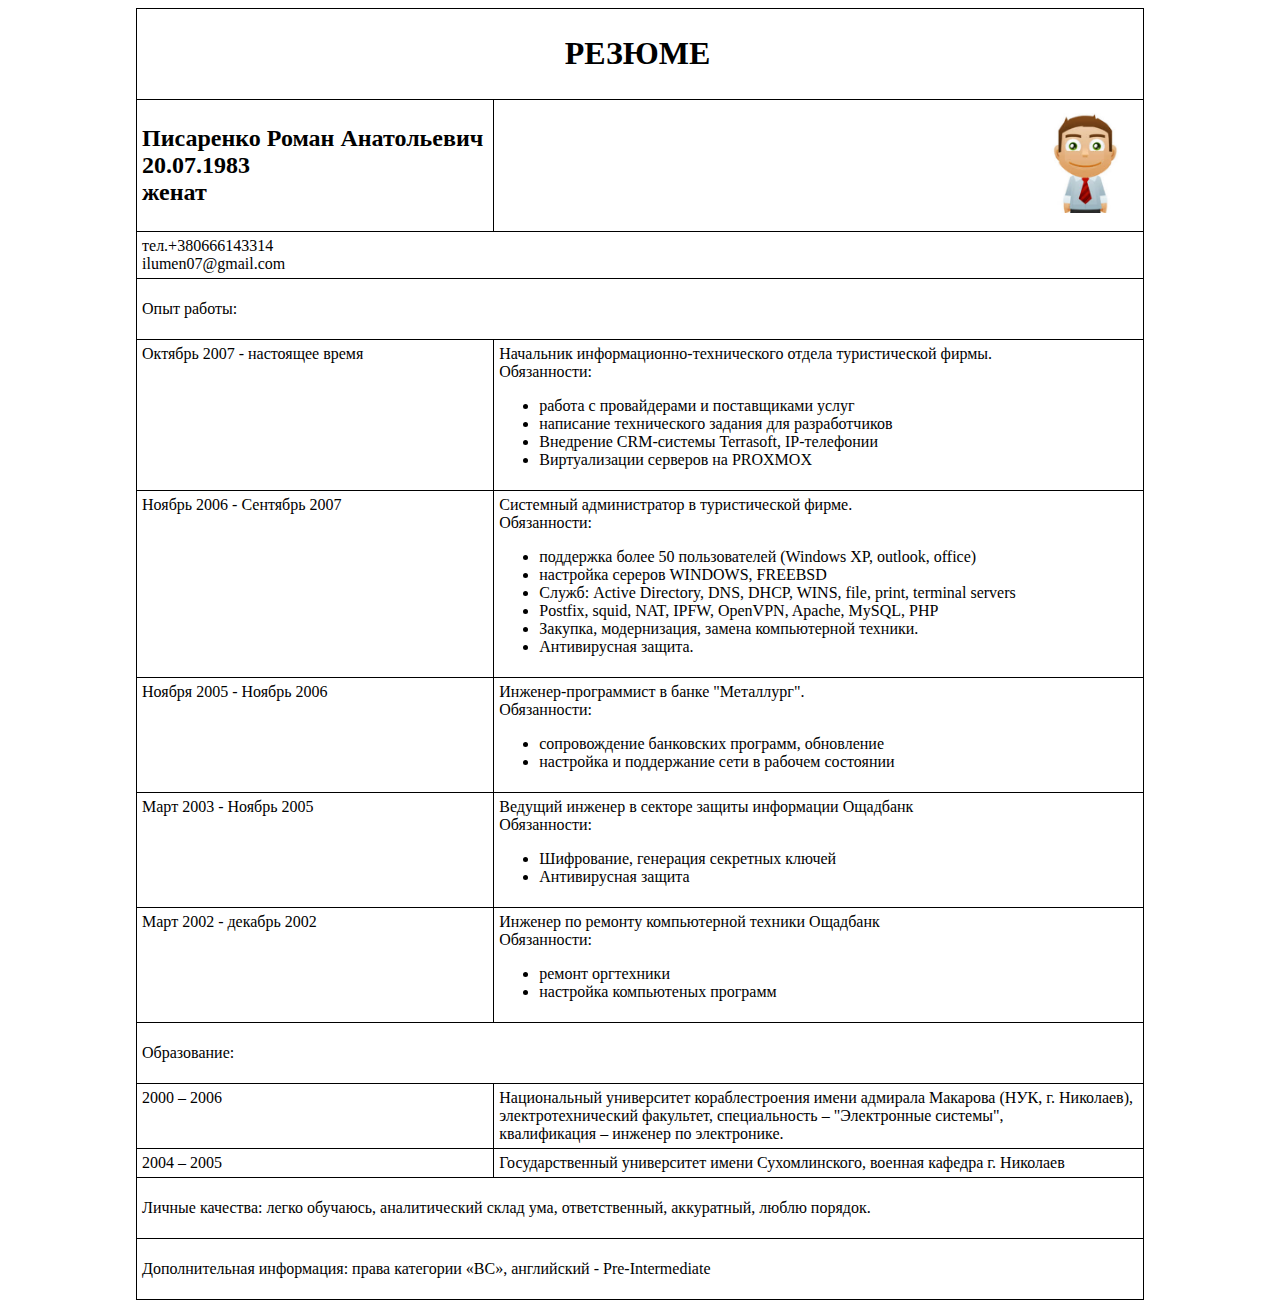
<file: HW1-FRONT-RESUM/index.html>
<!DOCTYPE html>
<html lang="ru">
  <head>
    <meta http-equiv="Content-Type" content="text/html; charset="utf-8">
    <title>������ ��������� ������</title>
    <link rel="stylesheet" type="text/css" href="main.css"/>
  </head>
  <body>
	
	<table  border="1" colspan="4" align="center">
		<tr> 
		<td colspan="4" align="center"><h1>������</h1></td>
		</tr> 
		<tr> 
		<td  colspan="3" align="left"><h2>��������� ����� �����������</br> 20.07.1983 </br> �����</h2></td>
		<td  align="right" colspan="1"> <a href="https://vk.com"><img src="foto.jpg" width="100" height="100" alt="���� ��������� ������ ������������" </a> </td>
		</tr>
		
		<tr><td valign="top" colspan="4">���.+380666143314 </br> ilumen07@gmail.com</td></tr>
		<tr><td valign="top" colspan="4"><p>���� ������:</p></td></tr>
		
		
		<tr>
				<td valign="top" colspan="1">������� 2007 - ��������� �����</td>
				<td valign="top" colspan="3">��������� �������������-������������ ������ ������������� �����.</br>
				�����������: 
				<ul>
					<li>������ � ������������ �  ������������ �����</li>
					<li>��������� ������������ ������� ��� �������������</li>
					<li>��������� CRM-������� Terrasoft, IP-���������</li>
					<li>������������� �������� �� PROXMOX</li>
				</ul>
				
				</td>
		</tr>
		
		<tr>
				<td valign="top" colspan="1">������ 2006 - �������� 2007</td>
				<td valign="top" colspan="3">���������  ������������� � ������������� �����.</br> 
				�����������: 
				<ul>
					<li>��������� ����� 50 ������������� (Windows XP, outlook, office)</li>
					<li>��������� ������� WINDOWS, FREEBSD</li>
					<li>�����: Active Directory, DNS, DHCP, WINS, file, print, terminal servers</li>
					<li>Postfix, squid, NAT, IPFW, OpenVPN, Apache, MySQL, PHP </li>
					<li>�������, ������������, ������ ������������ �������. </li>
					<li>������������ ������. </li>
				</ul>
				</td>
		</tr> 
		
		<tr>
				<td valign="top" colspan="1">������ 2005 - ������ 2006</td>
				<td valign="top" colspan="3">�������-����������� � ����� "���������".</br> 
				�����������: 
				<ul>
					<li>������������� ���������� ��������, ����������</li>
					<li>��������� � ����������� ���� � ������� ���������</li>
									</ul>
				</td>
		</tr>
		<tr>
				<td valign="top" colspan="1">���� 2003 - ������ 2005</td>
				<td valign="top" colspan="3">������� ������� � ������� ������ ���������� ��������  </br> 
				�����������: 
				<ul>
					<li>����������, ��������� ��������� ������</li>
					<li>������������ ������</li>
				</ul>
				</td>
		</tr>
		
		<tr>
				<td valign="top" colspan="1">���� 2002 - ������� 2002</td>
				<td valign="top" colspan="3">������� �� ������� ������������ ������� �������� </br> 
				�����������: 
				<ul>
					<li>������ ����������</li>
					<li>��������� ����������� ��������</li>
				</ul>
				</td>
		</tr>
		<tr><td valign="top" colspan="4"><p>�����������:</p></td></tr>
		<tr>
				<td valign="top" colspan="1">2000 � 2006</td>
				<td valign="top" colspan="3">������������ ����������� ��������������� ����� �������� �������� (���, �. ��������),<br>
				 ������������������ ���������, ������������� � "����������� �������", <br>������������ � ������� �� �����������.  
				
		</tr>
		<tr>
				<td valign="top" colspan="1">2004 � 2005</td>
				<td valign="top" colspan="3">��������������� ����������� ����� �������������, ������� ������� �. ��������  
		</tr>	
		<tr><td valign="top" colspan="4"><p>������ ��������: ����� ��������, ������������� ����� ���, �������������, ����������, ����� �������.</p></td></tr>
		<tr><td valign="top" colspan="4"><p>�������������� ����������: ����� ��������� ��ѻ, ���������� - Pre-Intermediate</p></td></tr>
	</table>	
  </body>
</html>
</file>
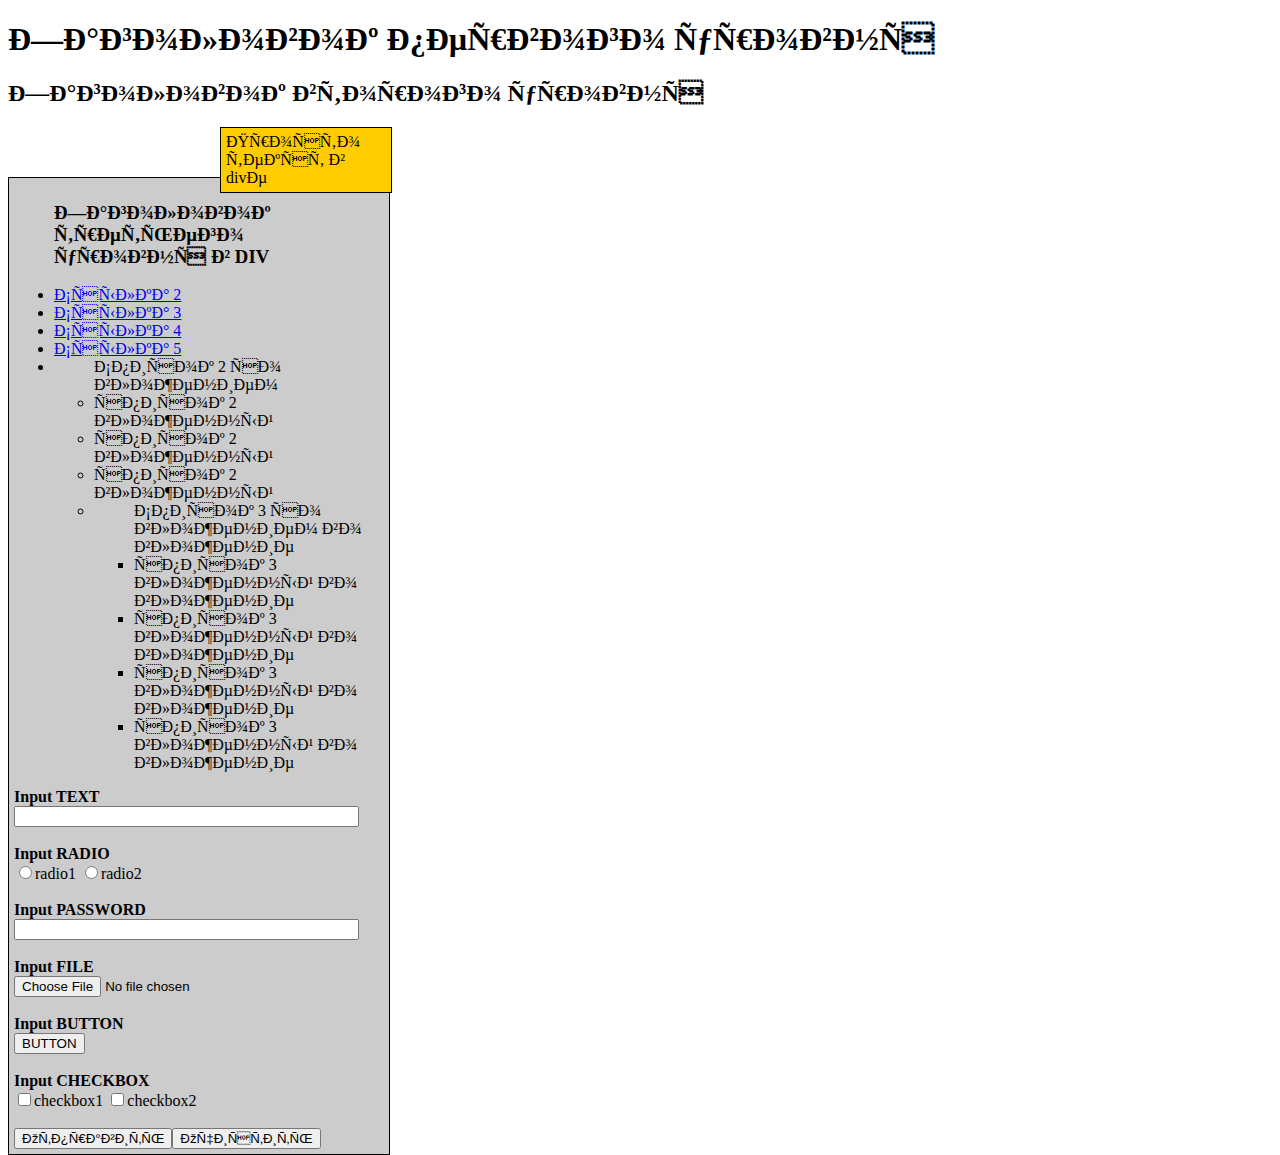
<file: HW2/index.html>
<!DOCTYPE html>
<html lang="ru">
  <head>
    <meta http-equiv="Content-Type" content="text/html; charset="utf-8"">
    <title>Домашка 2</title>
    <link rel="stylesheet" type="text/css" href="main.css"/>
  </head>
  <body>
	<h1>Заголовок первого уровня</h1>
	<h2>Заголовок второго уровня</h2>
	
		
		
		<div class="div1">
				<ul><h3>Заголовок третьего уровня в DIV</h3>
					<li><a href="2.html" >Ссылка 2</a></li>
					<li><a href="3.html" >Ссылка 3</a></li>
					<li><a href="4.html" >Ссылка 4</a></li>
					<li><a href="5.html" >Ссылка 5</a></li>
					<li>
						<ul>Список 2 со вложением
							<li>список 2 вложенный</li>
							<li>список 2 вложенный</li>
							<li>список 2 вложенный</li>
							<li>
								<ul>Список 3 со вложением во вложение
									<li>список 3 вложенный во вложение</li>
									<li>список 3 вложенный во вложение</li>
									<li>список 3 вложенный во вложение</li>
									<li>список 3 вложенный во вложение</li>
								</ul>
							</li>
						</ul>
						
					</li>
				</ul>
				<form name="test" method="post" action="input1.php">
				<b>Input TEXT</b><br><input type="text" size="40"><br><br>
				
				<b>Input RADIO</b><br><input type="radio" name="radio1" value="rad1">radio1
				<input type="radio" name="radoi2" value="rad2">radio2<br><br>
				
				<b>Input PASSWORD</b><br><input type="password" size="40"><br><br>
			
				
				<b>Input FILE</b><br><input type="file" size="40"><br><br>	
				
				<b>Input BUTTON</b><br><input type="button" value="BUTTON"><br><br>
				
				<b>Input CHECKBOX</b><br><input type="checkbox" name="checkbox1" value="ch1">checkbox1
				<input type="checkbox" name="checkbox2" value="ch2">checkbox2<br><br>

				
				<input type="submit" value="Отправить"><input type="reset" value="Очистить">
				</form>
		</div>
				
			<div class="div2">
			Просто текст в divе
		</div>
		
		
		
		
  </body>
</html>
</file>
<file: HW6-FRONT-ANIMATION/index.html>
﻿<!DOCTYPE html>
<html>
	<head>
		<meta content="text/html; charset="utf-8">
		<title>Task</title>
		<link rel="stylesheet" type="text/css" href="main.css"/>
	</head>
	<body>
		<div class="block" >
		</div>
		
		<div class="man">
				
				<div class = "mhead"></div>
				
								
				<div class = "lhand"></div>
				
				<div class = "lleg"></div>
				
				<div class = "mbody"></div>
					
				
				<div class = "rhand"></div>
							
				
				<div class = "rleg"></div>
				
 			
		</div>

	</body>
</html>
</file>
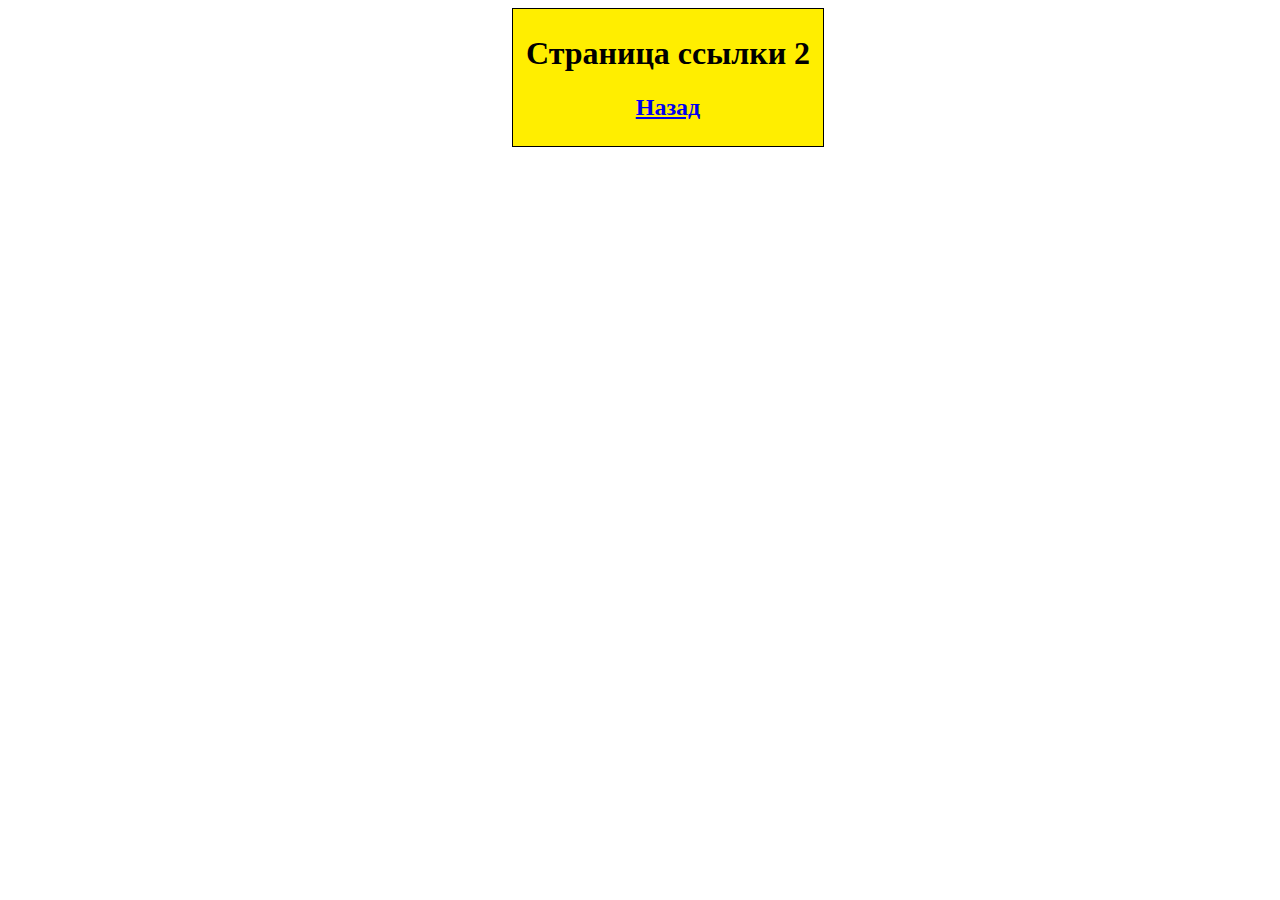
<file: HW2/2.html>
﻿<!DOCTYPE html>
<html lang="ru">
  <head>
    <meta http-equiv="Content-Type" content="text/html; charset="utf-8">
    <title>Страница ссылки 2</title>
    <link rel="stylesheet" type="text/css" href="main.css"/>
  </head>
  <body>
	<div class="div3" align = "center" >
		<h1 align="center">Страница ссылки 2</h1>
		<h2><a href="index.html">Назад</h2>		
	</div>	
  </body>
</html>
</file>
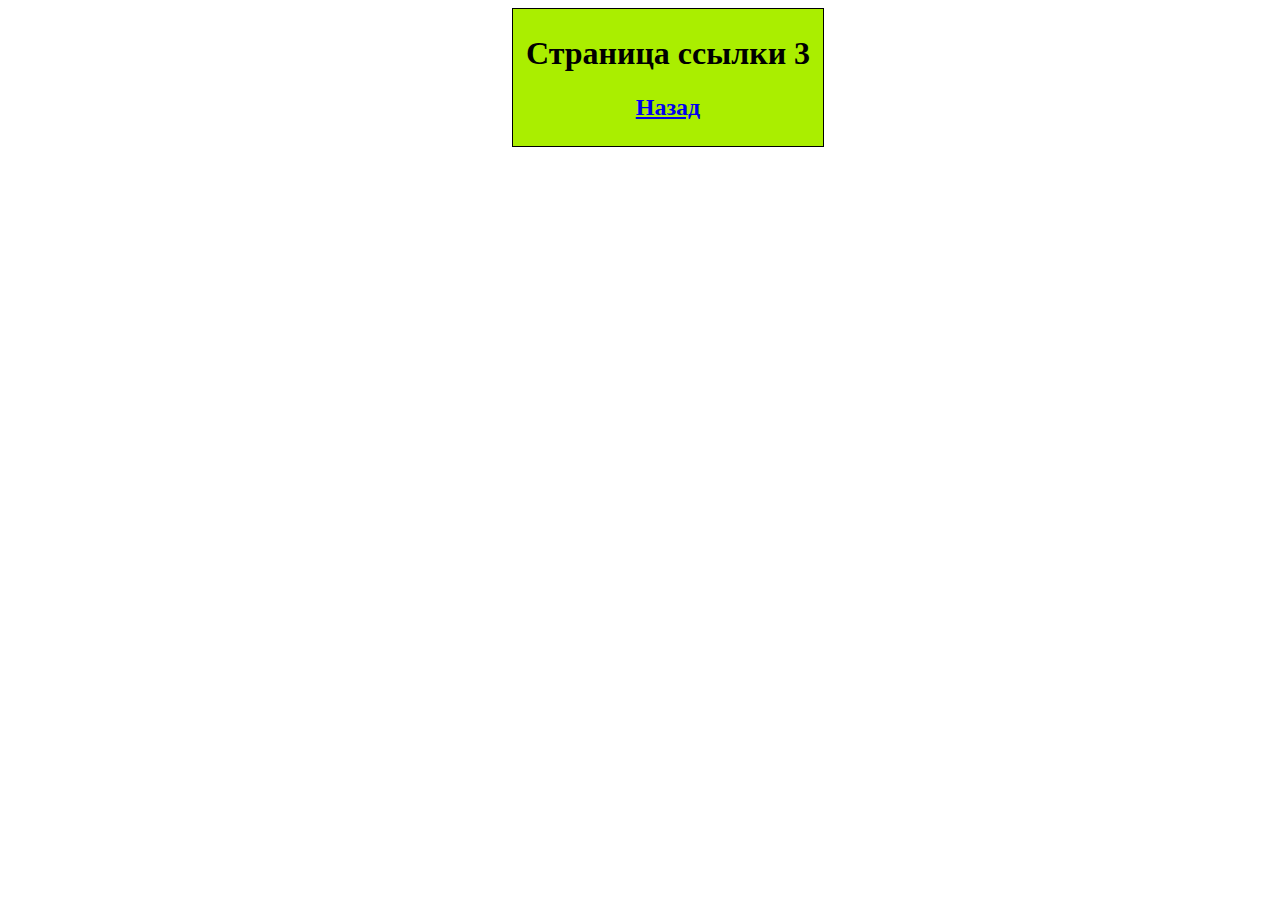
<file: HW2/3.html>
﻿<!DOCTYPE html>
<html lang="ru">
  <head>
    <meta http-equiv="Content-Type" content="text/html; charset="utf-8">
    <title>Страница ссылки 3</title>
    <link rel="stylesheet" type="text/css" href="main.css"/>
  </head>
  <body>
	<div class="div4" align = "center" >
		<h1 align="center">Страница ссылки 3</h1>
		<h2><a href="index.html">Назад</h2>		
	</div>	
  </body>
</html>
</file>
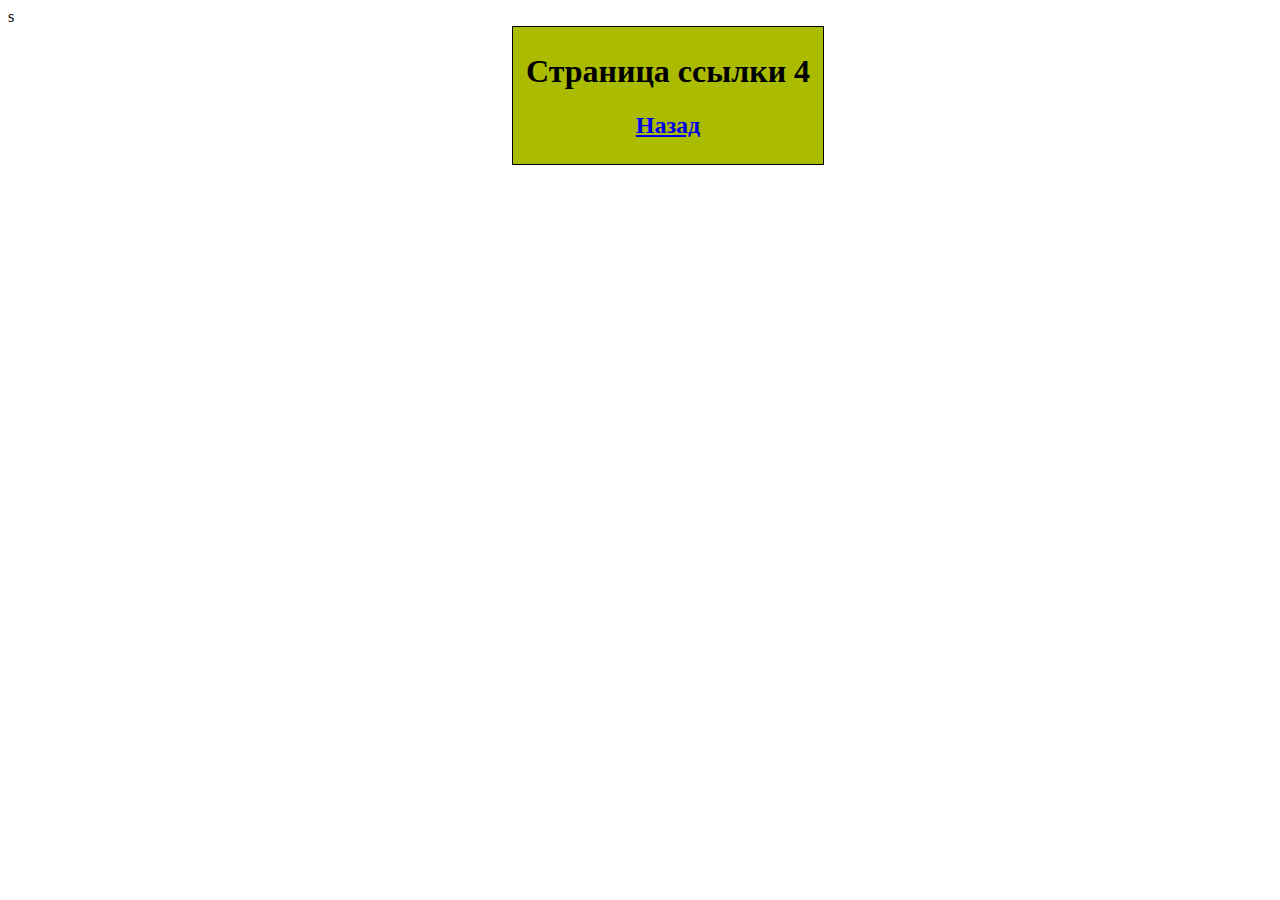
<file: HW2/4.html>
﻿<!DOCTYPE html>
<html lang="ru">
  <head>
    <meta http-equiv="Content-Type" content="text/html; charset="utf-8">
    <title>Страница ссылки 4</title>
    <link rel="stylesheet" type="text/css" href="main.css"/>
  </head>
  <body>s
	<br>
		<div class="div5" align = "center" >
			<h1 align="center">Страница ссылки 4</h1>
			<h2><a href="index.html">Назад</h2>		
		</div>
			
  </body>
</html>
</file>
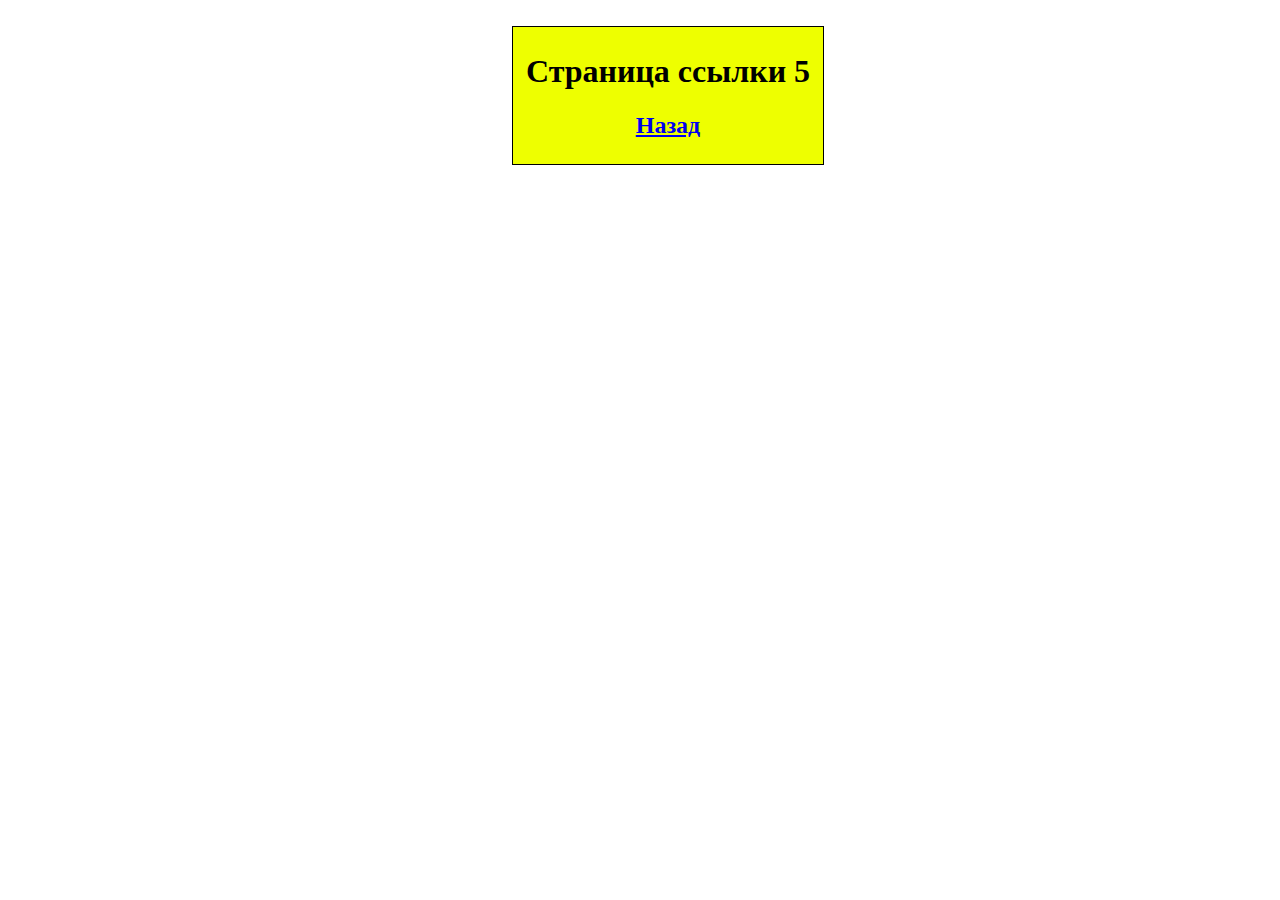
<file: HW2/5.html>
﻿<!DOCTYPE html>
<html lang="ru">
  <head>
    <meta http-equiv="Content-Type" content="text/html; charset="utf-8">
    <title>Страница ссылки 5</title>
    <link rel="stylesheet" type="text/css" href="main.css"/>
  </head>
  <body>
	<br>
		<div class="div6" align = "center" >
			<h1 align="center">Страница ссылки 5</h1>
			<h2><a href="index.html">Назад</h2>		
		</div>
			
  </body>
</html>
</file>
<file: HW1-FRONT-RESUM/main.css>
﻿table {
    width: auto;
    height: auto;
    border-collapse: collapse;
}

td { 
    padding: 5px;
    padding-right: 10px;
    border: 1px solid black;
}

th {
    padding: 10px;
    border: 1px solid black;
}

caption {
    margin-bottom: 10px;
    font-size: 18px;
}
</file>
<file: HW2/main.css>
table {
    width: auto;
    height: auto;
    border-collapse: collapse;
}

.div1 { 
    width: 370px; 
    background: #ccc;
    padding: 5px;
    padding-right: 10 px; 
    border: solid 1px black; 
    float: left;
	position: relative;
	top: 50px;
   }
.div2 { 
    width: 160px; 
    background: #fc0; 
    padding: 5px; 
    border: solid 1px black; 
    float: left; 
    position: relative; 
    top: 0px; 
    left: -170px; 
   }
   
 .div3 { 
    width: 300px; 
    background: #fe0; 
    padding: 5px; 
    border: solid 1px black; 
    position: absolute;
	left: 40%; 
   }
   
 .div4 { 
    width: 300px; 
    background: #ae0; 
    padding: 5px; 
    border: solid 1px black; 
    position: absolute;
	left: 40%; 
   }
   
.div5 { 
    width: 300px; 
    background: #ab0; 
    padding: 5px; 
    border: solid 1px black; 
    position: absolute;
	left: 40%;     
}

.div6 { 
    width: 300px; 
    background: #ef0; 
    padding: 5px; 
    border: solid 1px black; 
    position: absolute;
	left: 40%;     
}
</file>
<file: HW6-FRONT-ANIMATION/main.css>
.block { 
    width: 50px;
	height: 50px;
    background: #000;
    padding: 5px;
    padding-right: 20px; 
    border: solid 1px black; 
    float: left;
	animation: rotate 10s infinite;
	
   }
 @keyframes rotate{
	 from { transform : rotate( 0deg) }
	 to { transform : rotate( 360deg) }
 }

.man { 
    width: 100px;
	height: 100px;
	position: fixed;
	
	top: 200px;
    left: 15px;
	animation: man_go 3s infinite;
} 

.mhead { 
    width: 15px;
	height: 15px;
    background: #afb;
    border-radius: 50px;
	position: relative;
	top: 0px;
    left: 0px;
	
}

.lhand { 
    width: 40px;
	height: 5px;
    background: #000;
    border-radius: 50px;
	position: relative;
	top: 7px;
    left: 0px;
	transform-origin: 0% 100%;
	animation: lhand_down 2s infinite;
}

.lleg { 
    width: 7px;
	height: 40px;
    background: #F00;
    border-radius: 50px;
	position: relative;
	top: 35px;
    left: 3px;
	transform-origin: 100% 0%;
	animation: lleg_up 2s infinite;
}

.mbody { 
    width: 10px;
	height: 40px;
    background: #aaa; 
	border-radius: 50px;
	position: relative	;
	top: -40px;
    right: 0px;
}

.rhand { 
    width: 40px;
	height: 5px;
    background: #0FF;
    border-radius: 50px;
	position: relative;
	top: -80px;
    left: 7px;
	transform-origin: 0% 100%;
	animation: rhand_up 2s infinite;
}

.rleg { 
    width: 7px;
	height: 40px;
    background: #F0F;
    border-radius: 50px;
	position:relative ;
	top: -47px;
	left: 3px;
	transform-origin: 100% 0%;
	animation: rleg_up 2s infinite;
}

@keyframes lhand_down{
	 from { transform : rotate( 0deg) }
	 50% { transform : rotate( 180deg) }
	 to { transform : rotate( 0deg) }
 }
 
 @keyframes rhand_up{
	 from { transform : rotate( 180deg) }
	 50% { transform : rotate( 0deg) }
	 to { transform : rotate( 180deg) }
 }
 
 @keyframes lleg_up{
	 from { transform : rotate( 45deg) }
	 50% { transform : rotate( -45deg) }
	 to { transform : rotate( 45deg) }
 }
 
 @keyframes rleg_up{
	 from { transform : rotate( -45deg) }
	 50% {transform : rotate( 45deg) }
	 to { transform : rotate( -45deg) }
 }
 
 @keyframes man_go{
	 from { transform : translateX( 0px) }
	 30% { transform : translateX( 250px) }
	 50% { transform : translateX( 500px) translateY( -200px) }
	 75% { transform : translateX( 700px) translateY( 200px) }
	 to { transform : translateX( 800px) }
	 
 }
</file>
